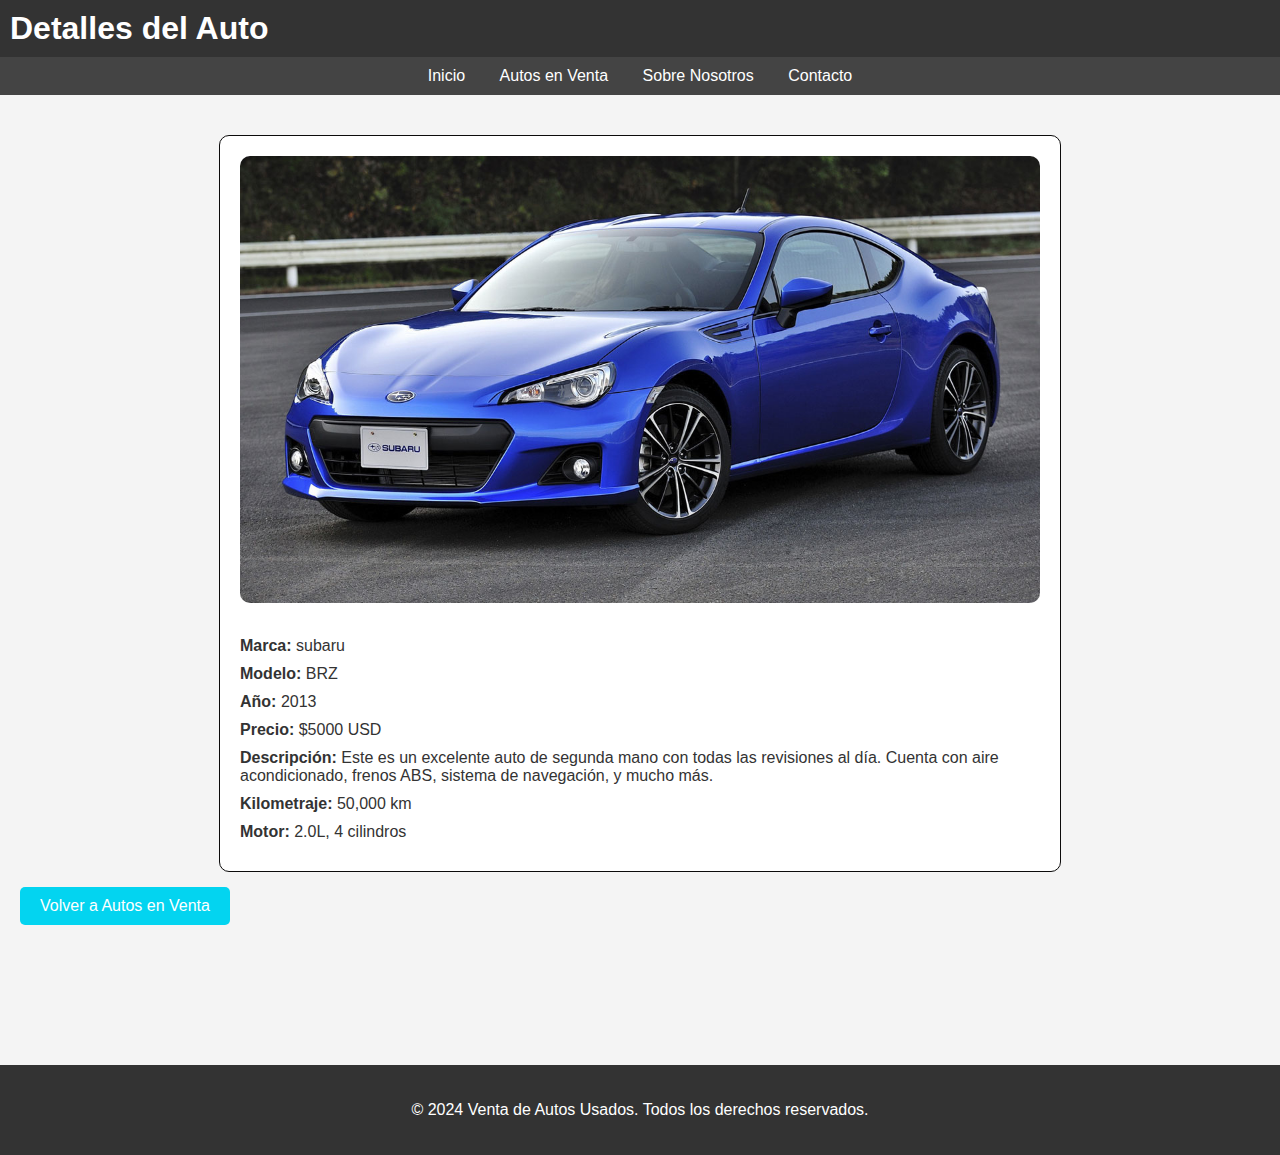
<file: autosusados/detallesauto10.html>
<!DOCTYPE html>
<html lang="es">
<head>
    <meta charset="UTF-8">
    <meta name="viewport" content="width=device-width, initial-scale=1.0">
    <title>Detalles del Auto 1</title>
    <link rel="stylesheet" href="estilos/detallesautos.css">
    <link rel="stylesheet" href="estilos/estilos.css">
    <link rel="icon" href="media/originalImage (2).ico" type="image/x-icon">
</head>
<body>
    <header>
        <h1>Detalles del Auto</h1>
    </header>

    <nav>
        <a href="index.html">Inicio</a>
        <a href="autosenventa.html">Autos en Venta</a>
        <a href="abautus.html">Sobre Nosotros</a>
        <a href="contacto.html">Contacto</a>
    </nav>

    <section class="seccion-detalles">
        <div class="detalles-auto">
            
            <img src="media/brz.jpg" alt="Auto 1" class="imagen-detalle">
            <p><strong>Marca:</strong> subaru</p>
            <p><strong>Modelo:</strong> BRZ</p>
            <p><strong>Año:</strong> 2013</p>
            <p><strong>Precio:</strong> $5000 USD</p>
            <p><strong>Descripción:</strong> Este es un excelente auto de segunda mano con todas las revisiones al día. Cuenta con aire acondicionado, frenos ABS, sistema de navegación, y mucho más.</p>
            <p><strong>Kilometraje:</strong> 50,000 km</p>
            <p><strong>Motor:</strong> 2.0L, 4 cilindros</p>
        </div>

        <a href="autosenventa.html" class="boton">Volver a Autos en Venta</a>
    </section>

    <footer>
        <p>&copy; 2024 Venta de Autos Usados. Todos los derechos reservados.</p>
    </footer>
</body>
</html>
</file>
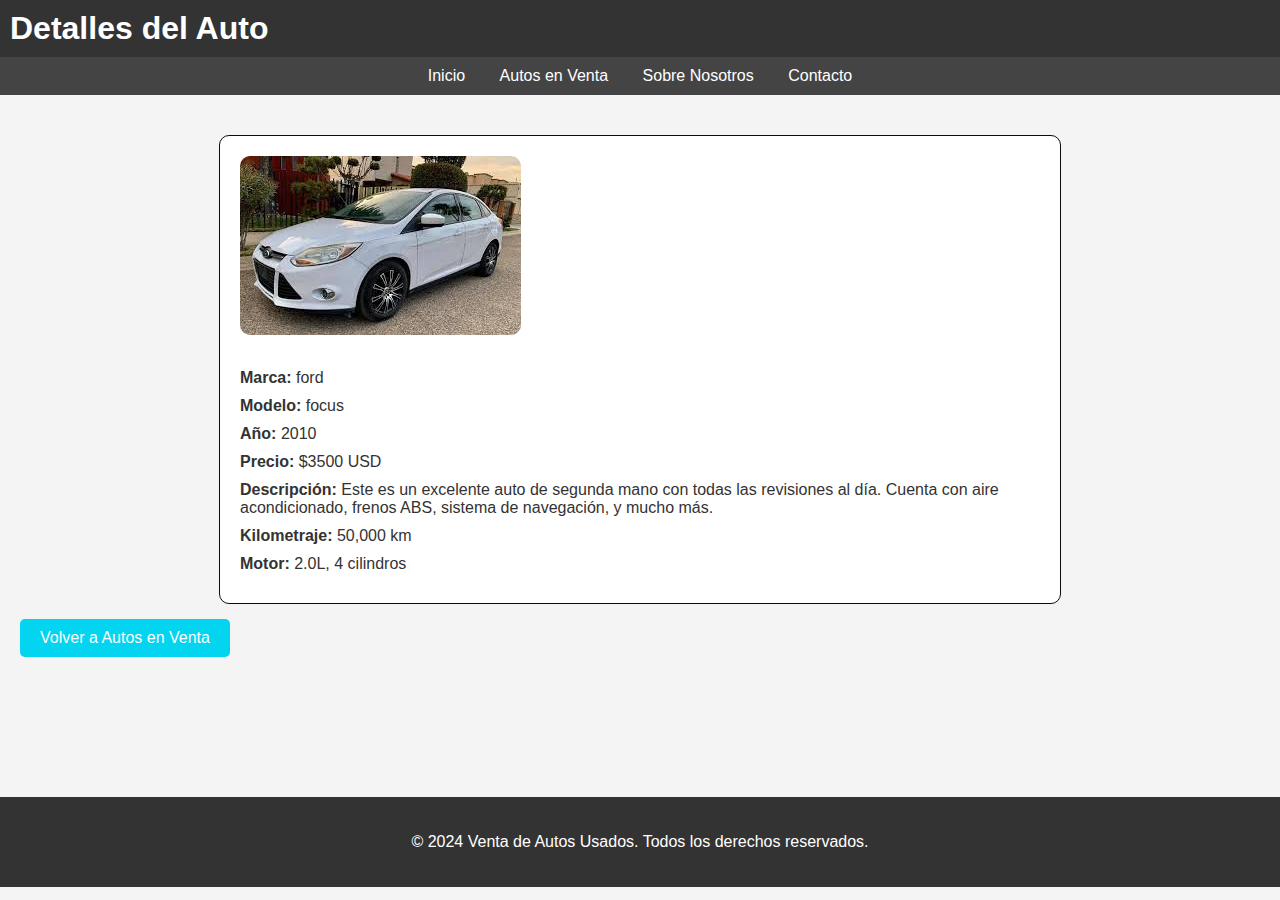
<file: autosusados/detallesautos.html>
<!DOCTYPE html>
<html lang="es">
<head>
    <meta charset="UTF-8">
    <meta name="viewport" content="width=device-width, initial-scale=1.0">
    <title>Detalles del Auto 1</title>
    <link rel="stylesheet" href="estilos/detallesautos.css">
    <link rel="stylesheet" href="estilos/estilos.css">
    <link rel="icon" href="media/originalImage (2).ico" type="image/x-icon">
</head>
<body>
    <header>
        <h1>Detalles del Auto</h1>
    </header>

    <nav>
        <a href="index.html">Inicio</a>
        <a href="autosenventa.html">Autos en Venta</a>
        <a href="abautus.html">Sobre Nosotros</a>
        <a href="contacto.html">Contacto</a>
    </nav>

    <section class="seccion-detalles">
        <div class="detalles-auto">
            
            <img src="media/focus.jpeg" alt="Auto 1" class="imagen-detalle">
            <p><strong>Marca:</strong> ford</p>
            <p><strong>Modelo:</strong> focus</p>
            <p><strong>Año:</strong> 2010</p>
            <p><strong>Precio:</strong> $3500 USD</p>
            <p><strong>Descripción:</strong> Este es un excelente auto de segunda mano con todas las revisiones al día. Cuenta con aire acondicionado, frenos ABS, sistema de navegación, y mucho más.</p>
            <p><strong>Kilometraje:</strong> 50,000 km</p>
            <p><strong>Motor:</strong> 2.0L, 4 cilindros</p>
        </div>

        <a href="autosenventa.html" class="boton">Volver a Autos en Venta</a>
    </section>

    <footer>
        <p>&copy; 2024 Venta de Autos Usados. Todos los derechos reservados.</p>
    </footer>
</body>
</html>
</file>
<file: autosusados/estilos/detallesautos.css>
/* Detalles del auto */
.seccion-detalles {
    padding: 40px 20px;
    text-align: left;

}

.detalles-auto {
    max-width: 800px;
    margin: 0 auto;
    border: 1px solid #0c0b0b;
    padding: 20px;
    background-color: #fff;
    border-radius: 10px;
}
header {
    background-color: #333;
    color: white;
    text-align: center;
    padding: 30px 0;
}
nav {
    text-align: center;
    background-color: #444;
    padding: 10px;
}
nav a {
    color: white;
    margin: 0 15px;
    text-decoration: none;
}
nav a:hover {
    background-color: #555;
    padding: 5px 10px;
    border-radius: 5px;
}

.detalles-auto img.imagen-detalle {
    max-width: 100%;
    border-radius: 10px;
    margin-bottom: 20px;
}

.detalles-auto p {
    margin: 10px 0;
}

.detalles-auto h2 {
    color: #444;
    margin-bottom: 20px;
}
</file>
<file: autosusados/estilos/estilos.css>
body {
    font-family: 'Arial', sans-serif;
    margin: 0;
    padding: 0;
    background-color: #f4f4f4;
    color: #333;
}

header {
    background-color: #333;
    color: white;
    text-align: center;
    padding: 20px 0;
    position: relative; 
    padding: 10px;
   
    display: flex;
    text-align: center;
    
}
.img-logo {
    max-width: 300px; 
    height: auto; 
}
header h1 {
    font-size: 2em;
    margin: 0;
    color: white;
}

nav {
    text-align: center;
    background-color: #444;
    padding: 10px;
}

nav a {
    color: white;
    margin: 0 15px;
    text-decoration: none;
}

nav a:hover {
    background-color: #555;
    padding: 5px 10px;
    border-radius: 5px;
}

.seccion {
    padding: 40px 20px;
    text-align: center;
}


h2 {
    color: #444;
    margin-bottom: 20px;
}


.autos {
    display: flex;
    justify-content: center;
    gap: 20px;
    flex-wrap: wrap;
}

.auto {
    border: 1px solid #ddd;
    padding: 15px;
    width: 250px;
    background-color: white;
    border-radius: 10px;
}

.auto img {
    max-width: 100%;
    border-radius: 8px;
}

.boton {
    display: inline-block;
    margin-top: 15px;
    padding: 10px 20px;
    background-color: #03d4f0;
    color: white;
    text-decoration: none;
    border-radius: 5px;
}

.boton:hover {
    background-color: #03f0b5;
}

footer {
    background-color: #333;
    color: white;
    text-align: center;
    padding: 20px 0;
    margin-top: 100px;
}



/* Estilos para pantallas grandes (desktops) */
@media (min-width: 1024px) {
    .autos {
        justify-content: space-between;
    }
}

/* Estilos para pantallas medianas (tablets) */
@media (max-width: 1024px) {
    .autos {
        flex-direction: row;
        justify-content: center;
    }
    .auto {
        width: 45%; 
    }
}

/* Estilos para pantallas pequeñas (móviles) */
@media (max-width: 600px) {
    nav a {
        display: block; 
        margin: 10px 0;
    }

    .autos {
        flex-direction: column;
    }

    .auto {
        width: 90%; /* Ocupan casi todo el ancho de la pantalla */
        margin-bottom: 20px;
    }

    .boton {
        width: 100%;
        padding: 15px 0;
    }

    header, footer {
        padding: 20px;
    }
    .video-container {
        position: relative;
        padding-bottom: 56.25%; /* Aspect ratio 16:9 */
        height: 0;
        overflow: hidden;
    }
    
    .video-container video {
        position: absolute;
        top: 0;
        left: 0;
        width: 100%;
        height: 100%;
    }
</file>
